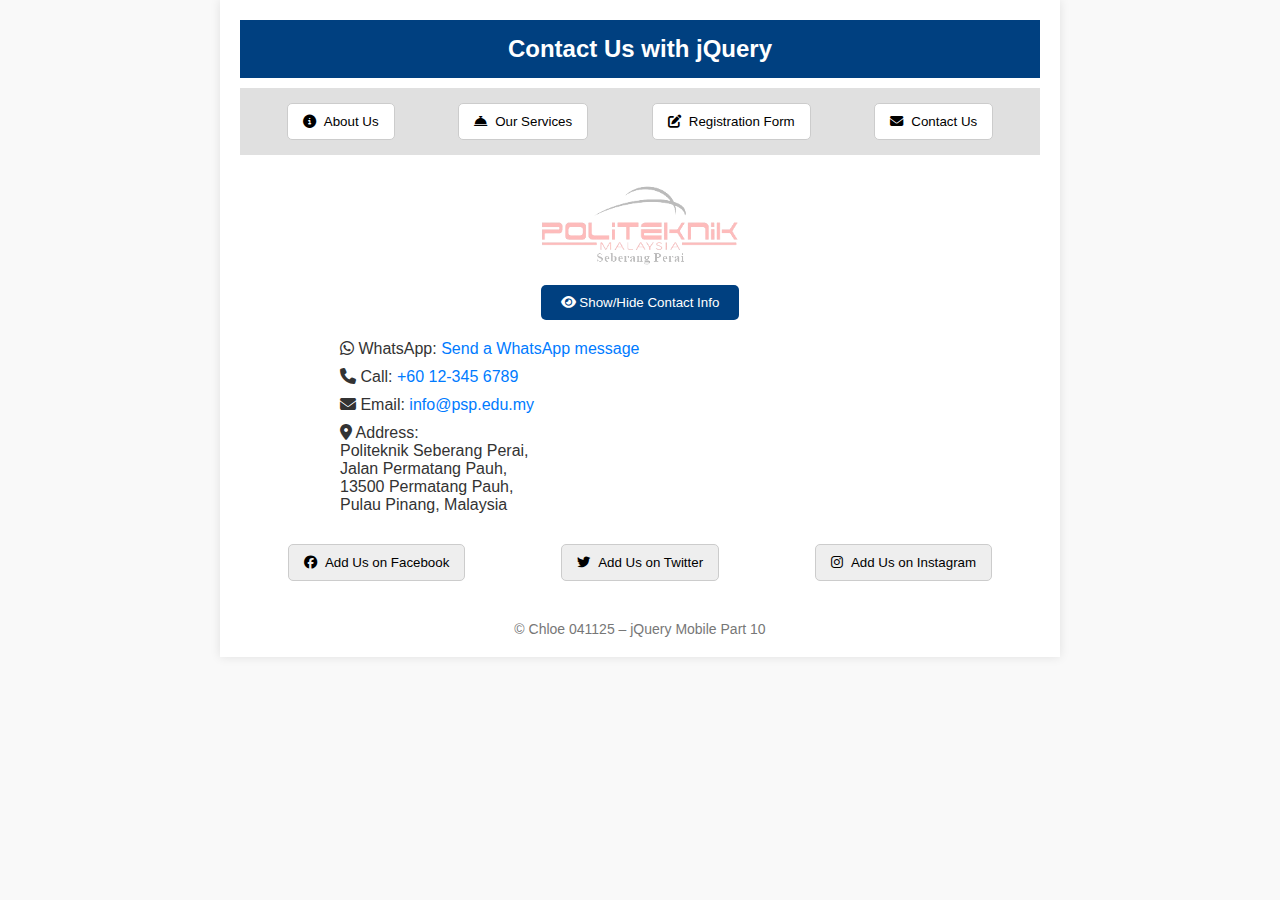
<file: jquery-part10.html>
<!DOCTYPE html>
<html lang="en">
<head>
  <meta charset="UTF-8">
  <title>Contact Us – Politeknik Seberang Perai</title>
  <meta name="viewport" content="width=device-width, initial-scale=1">

  <!-- jQuery and Font Awesome -->
  <script src="https://code.jquery.com/jquery-3.6.0.min.js"></script>
  <link rel="stylesheet" href="https://cdnjs.cloudflare.com/ajax/libs/font-awesome/6.5.0/css/all.min.css">

  <!-- External CSS -->
  <link rel="stylesheet" href="style.css">
</head>
<body>

  <div class="container">
    <h2>Contact Us with jQuery</h2>

    <nav>
      <button class="nav-button"><i class="fas fa-info-circle"></i> About Us</button>
      <button class="nav-button"><i class="fas fa-concierge-bell"></i> Our Services</button>
      <button class="nav-button"><i class="fas fa-edit"></i> Registration Form</button>
      <button class="nav-button"><i class="fas fa-envelope"></i> Contact Us</button>
    </nav>

    <img src="logo.png" alt="Politeknik Logo" class="logo">

    <button class="toggle-button"><i class="fas fa-eye"></i> Show/Hide Contact Info</button>

    <div class="contact-info">
      <p><i class="fab fa-whatsapp"></i> WhatsApp: <a href="https://wa.me/60123456789" target="_blank">Send a WhatsApp message</a></p>
      <p><i class="fas fa-phone"></i> Call: <a href="tel:+60123456789">+60 12-345 6789</a></p>
      <p><i class="fas fa-envelope"></i> Email: <a href="mailto:info@psp.edu.my">info@psp.edu.my</a></p>
      <p><i class="fas fa-map-marker-alt"></i> Address:<br>
        Politeknik Seberang Perai,<br>
        Jalan Permatang Pauh,<br>
        13500 Permatang Pauh,<br>
        Pulau Pinang, Malaysia
      </p>
    </div>

    <div class="social-buttons">
      <button class="social-button"><i class="fab fa-facebook"></i> Add Us on Facebook</button>
      <button class="social-button"><i class="fab fa-twitter"></i> Add Us on Twitter</button>
      <button class="social-button"><i class="fab fa-instagram"></i> Add Us on Instagram</button>
    </div>

    <footer>
      &copy; Chloe 041125 – jQuery Mobile Part 10
    </footer>
  </div>

  <script>
    $(document).ready(function() {
      $(".logo").hide().fadeIn(2000);

      $(".toggle-button").click(function() {
        $(".contact-info").slideToggle();
      });

      $(".social-button").hover(function() {
        $(this).fadeOut(100).fadeIn(100);
      });
    });
  </script>

</body>
</html>
</file>
<file: style.css>
body {
  font-family: Arial, sans-serif;
  margin: 0;
  padding: 0;
  background-color: #f9f9f9;
  color: #333;
}

.container {
  max-width: 800px;
  margin: auto;
  padding: 20px;
  background-color: #fff;
  box-shadow: 0 0 10px rgba(0,0,0,0.1);
}

h2 {
  background-color: #004080;
  color: white;
  padding: 15px;
  margin: 0;
  text-align: center;
}

nav {
  display: flex;
  justify-content: space-around;
  background-color: #e0e0e0;
  padding: 15px;
  margin-top: 10px;
}

.nav-button {
  background-color: white;
  border: 1px solid #ccc;
  padding: 10px 15px;
  border-radius: 5px;
  cursor: pointer;
  display: flex;
  align-items: center;
  gap: 8px;
  transition: background-color 0.3s;
}

.nav-button:hover,
.social-button:hover,
.toggle-button:hover {
  background-color: #004080;
  color: white;
}

.logo {
  display: block;
  margin: 30px auto 10px;
  width: 200px;
}

.toggle-button {
  margin: 20px auto;
  display: block;
  padding: 10px 20px;
  background-color: #004080;
  color: white;
  border: none;
  border-radius: 5px;
  cursor: pointer;
}

.contact-info {
  text-align: left;
  margin: 20px auto;
  max-width: 600px;
}

.contact-info p {
  margin: 10px 0;
  font-size: 16px;
}

.contact-info a {
  color: #007bff;
  text-decoration: none;
}

.contact-info a:hover {
  text-decoration: underline;
}

.social-buttons {
  display: flex;
  justify-content: space-around;
  margin-top: 30px;
}

.social-button {
  background-color: #eee;
  border: 1px solid #ccc;
  padding: 10px 15px;
  border-radius: 5px;
  cursor: pointer;
  display: flex;
  align-items: center;
  gap: 8px;
  transition: background-color 0.3s;
}

footer {
  text-align: center;
  margin-top: 40px;
  font-size: 14px;
  color: #777;
}
</file>
